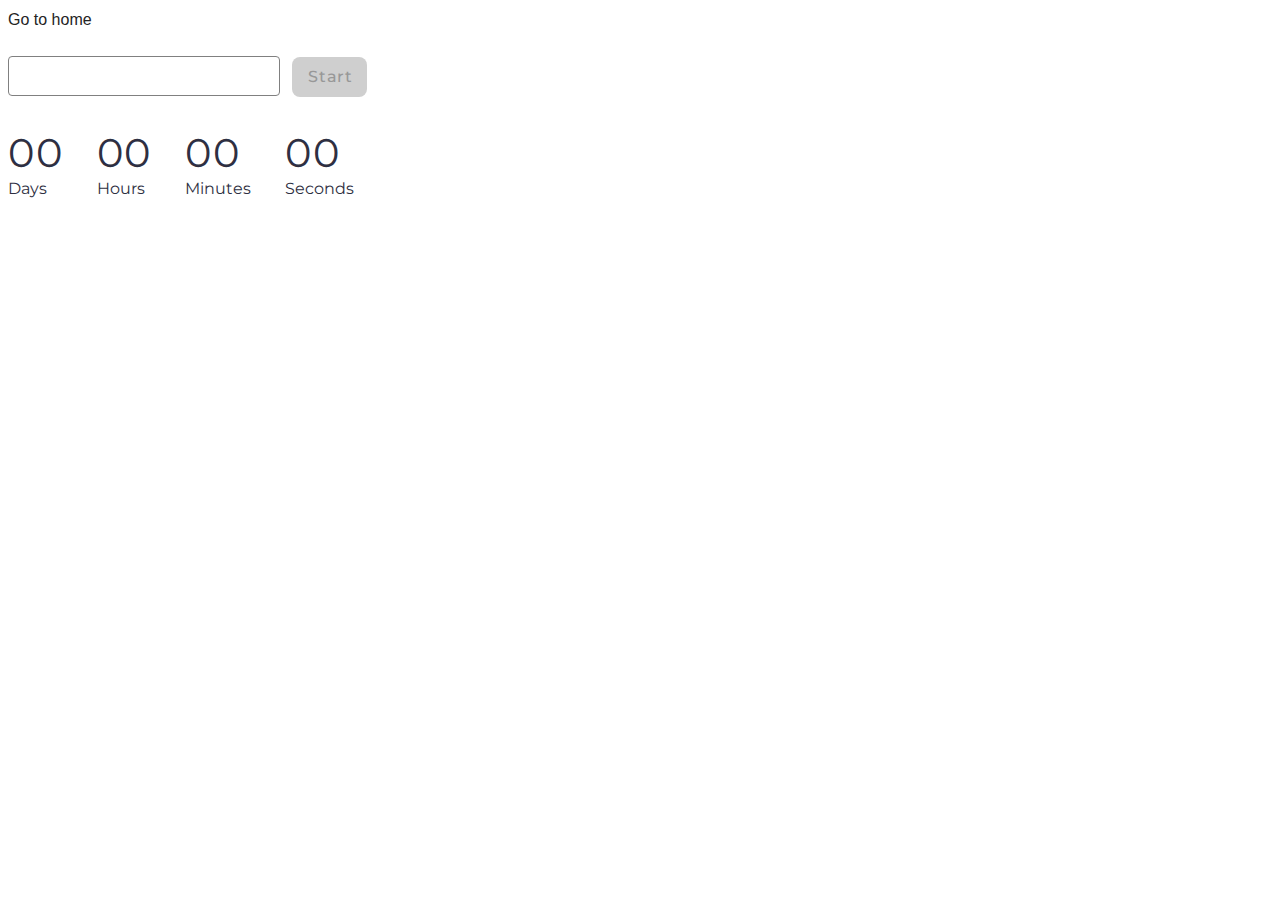
<file: src/1-timer.html>
<!DOCTYPE html>
<html lang="en">
  <head>
    <meta charset="UTF-8" />
    <meta name="viewport" content="width=device-width, initial-scale=1.0" />
    <title>Timer</title>
    <link rel="stylesheet" href="./css/styles.css" />
    <link rel="preconnect" href="https://fonts.googleapis.com" />
    <link rel="preconnect" href="https://fonts.gstatic.com" crossorigin />
    <link
      href="https://fonts.googleapis.com/css2?family=Montserrat:wght@100..900&display=swap"
      rel="stylesheet"
    />
  </head>
  <body>
    <section>
      <a class="go-home-link" href="./index.html">Go to home</a>

      <input type="text" id="datetime-picker" />
      <button type="button" data-start>Start</button>

      <div class="timer">
        <div class="field">
          <span class="value" data-days>00</span>
          <span class="label">Days</span>
        </div>
        <div class="field">
          <span class="value" data-hours>00</span>
          <span class="label">Hours</span>
        </div>
        <div class="field">
          <span class="value" data-minutes>00</span>
          <span class="label">Minutes</span>
        </div>
        <div class="field">
          <span class="value" data-seconds>00</span>
          <span class="label">Seconds</span>
        </div>
      </div>
    </section>
    <script type="module" src="./js/1-timer.js"></script>
  </body>
</html>
</file>
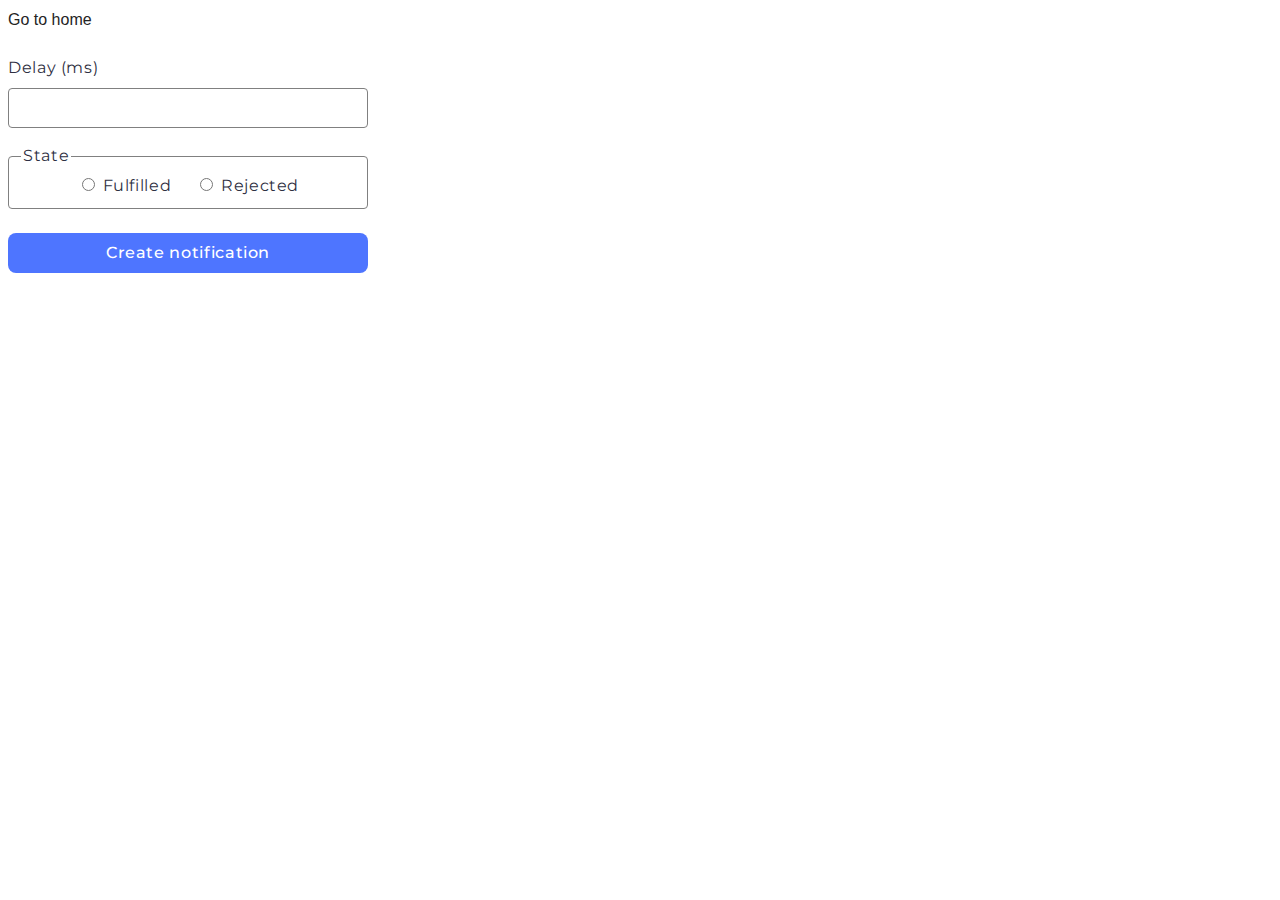
<file: src/2-snackbar.html>
<!DOCTYPE html>
<html lang="en">
  <head>
    <meta charset="UTF-8" />
    <meta name="viewport" content="width=device-width, initial-scale=1.0" />
    <title>Snackbar</title>
    <link rel="stylesheet" href="./css/styles.css" />
    <link rel="preconnect" href="https://fonts.googleapis.com" />
    <link rel="preconnect" href="https://fonts.gstatic.com" crossorigin />
    <link
      href="https://fonts.googleapis.com/css2?family=Montserrat:wght@100..900&display=swap"
      rel="stylesheet"
    />
  </head>
  <body>
    <section>
      <a class="go-home-link" href="./index.html">Go to home</a>

      <form class="form">
        <label>
          Delay (ms)
          <input type="number" name="delay" required />
        </label>

        <fieldset>
          <legend>State</legend>
          <label>
            <input type="radio" name="state" value="fulfilled" required />
            Fulfilled
          </label>
          <label>
            <input type="radio" name="state" value="rejected" required />
            Rejected
          </label>
        </fieldset>

        <button type="submit">Create notification</button>
      </form>
    </section>
    <script type="module" src="./js/2-snackbar.js"></script>
  </body>
</html>
</file>
<file: src/css/styles.css>
/**
  |============================
  | include css partials with
  | default @import url()
  |============================
*/
@import url('./reset.css');
@import url('./1-timer.css');
@import url('./2-snackbar.css');

:root {
  font-family: Inter, Avenir, Helvetica, Arial, sans-serif;
  font-size: 16px;
  line-height: 24px;
  font-weight: 400;

  color: #242424;
  background-color: rgba(255, 255, 255, 0.87);

  font-synthesis: none;
  text-rendering: optimizeLegibility;
  -webkit-font-smoothing: antialiased;
  -moz-osx-font-smoothing: grayscale;
  -webkit-text-size-adjust: 100%;
}

* {
  box-sizing: border-box;
}

.go-home-link {
  display: block;
  margin-bottom: 24px;
}
</file>
